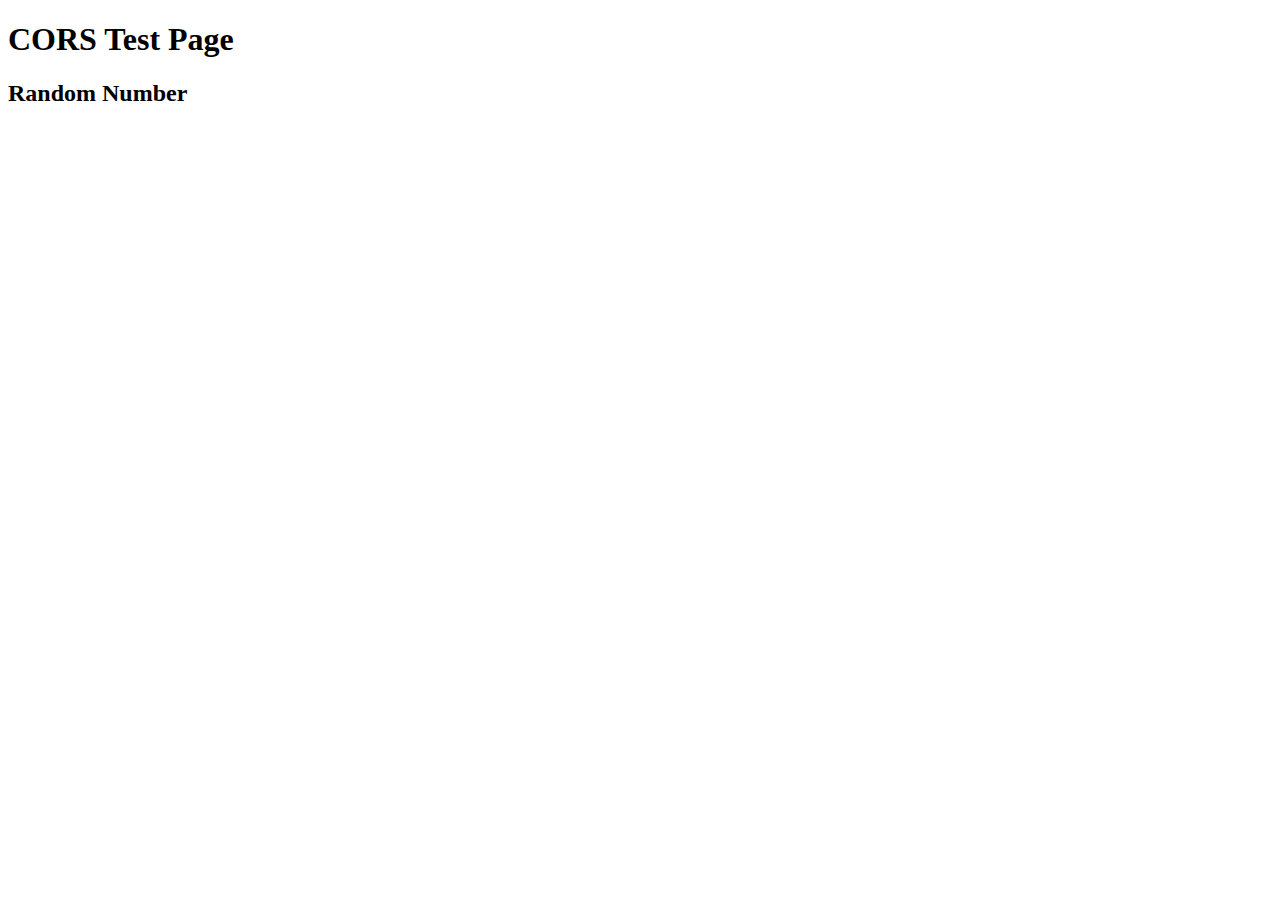
<file: templates/index_test.html>
<!DOCTYPE html>
<html lang="en">
<head>
    <meta charset="UTF-8">
    <meta name="viewport" content="width=device-width, initial-scale=1.0">
    <title>CORS Test</title>
</head>
<body>
    <h1>CORS Test Page</h1>
    <div id="output"></div>

    <h2>Random Number</h2>
    <div id="randomNumber"></div>

    <script>
        function fetchGreeting() {
            fetch('http://10.0.0.54:5001/')  // Fetch greeting from Flask
                .then(response => response.json())
                .then(data => {
                    document.getElementById('output').innerText = `Message: ${data.message}`;
                })
                .catch(error => console.error('Error:', error));
        }

        function fetchRandomNumber() {
            fetch('http://10.0.0.54:5001/random-number')  // Fetch random number from Flask
                .then(response => response.json())
                .then(data => {
                    document.getElementById('randomNumber').innerText = `Random Number: ${data.number}`;
                })
                .catch(error => console.error('Error:', error));
        }

        // Fetch greeting and random number on page load
        window.onload = function() {
            fetchGreeting();
            fetchRandomNumber();
            // Fetch a new random number every 5 seconds
            setInterval(fetchRandomNumber, 5000);
        };
    </script>
</body>
</html>
</file>
